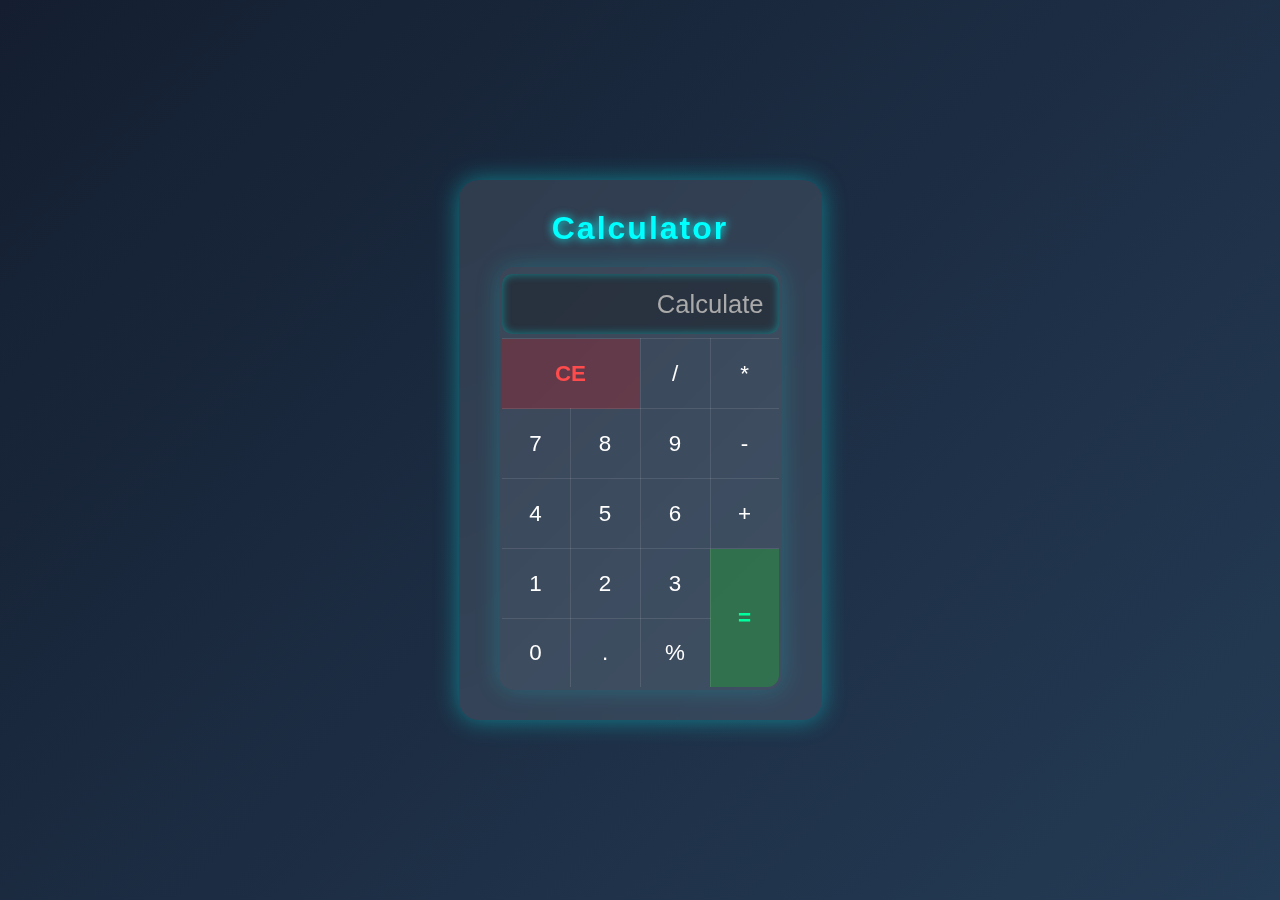
<file: Calculator/index.html>
<!DOCTYPE html>
<html lang="en">
<head>
    <meta charset="UTF-8">
    <meta name="viewport" content="width=device-width, initial-scale=1.0">
    <title>Document</title>
    <link rel="stylesheet" href="style.css">
</head>
<body>
    <div class="container">
        <h1>Calculator</h1>
       <table border="3" class="table">
        <tr>
            <th colspan="4">
                <input type="text" placeholder="Calculate">
            </th>
        </tr>
        <tr>
            <td colspan="2" onclick="clearALL()">CE</td>
            <td onclick="getVal(event)">/</td>
            <td onclick="getVal(event)">*</td>
        </tr>
        <tr>
            <td onclick="getVal(event)">7</td>
             <td onclick="getVal(event)">8</td>
             <td onclick="getVal(event)">9</td>
             <td onclick="getVal(event)">-</td>
        </tr>
        <tr>
            <td onclick="getVal(event)">4</td>
            <td onclick="getVal(event)">5</td>
            <td onclick="getVal(event)">6</td>
            <td onclick="getVal(event)">+</td>
        </tr>
        <tr>
            <td onclick="getVal(event)">1</td>
            <td onclick="getVal(event)">2</td>
            <td onclick="getVal(event)">3</td>
            <td rowspan="2" onclick="calculate()">=</td>
        </tr>
        <tr>
            <td onclick="getVal(event)">0</td>
            <td onclick="getVal(event)">.</td>
            <td onclick="getVal(event)">%</td>
        </tr>
       </table>
    </div>
    <script src="./app.js"></script>
</body>
</html>
</file>
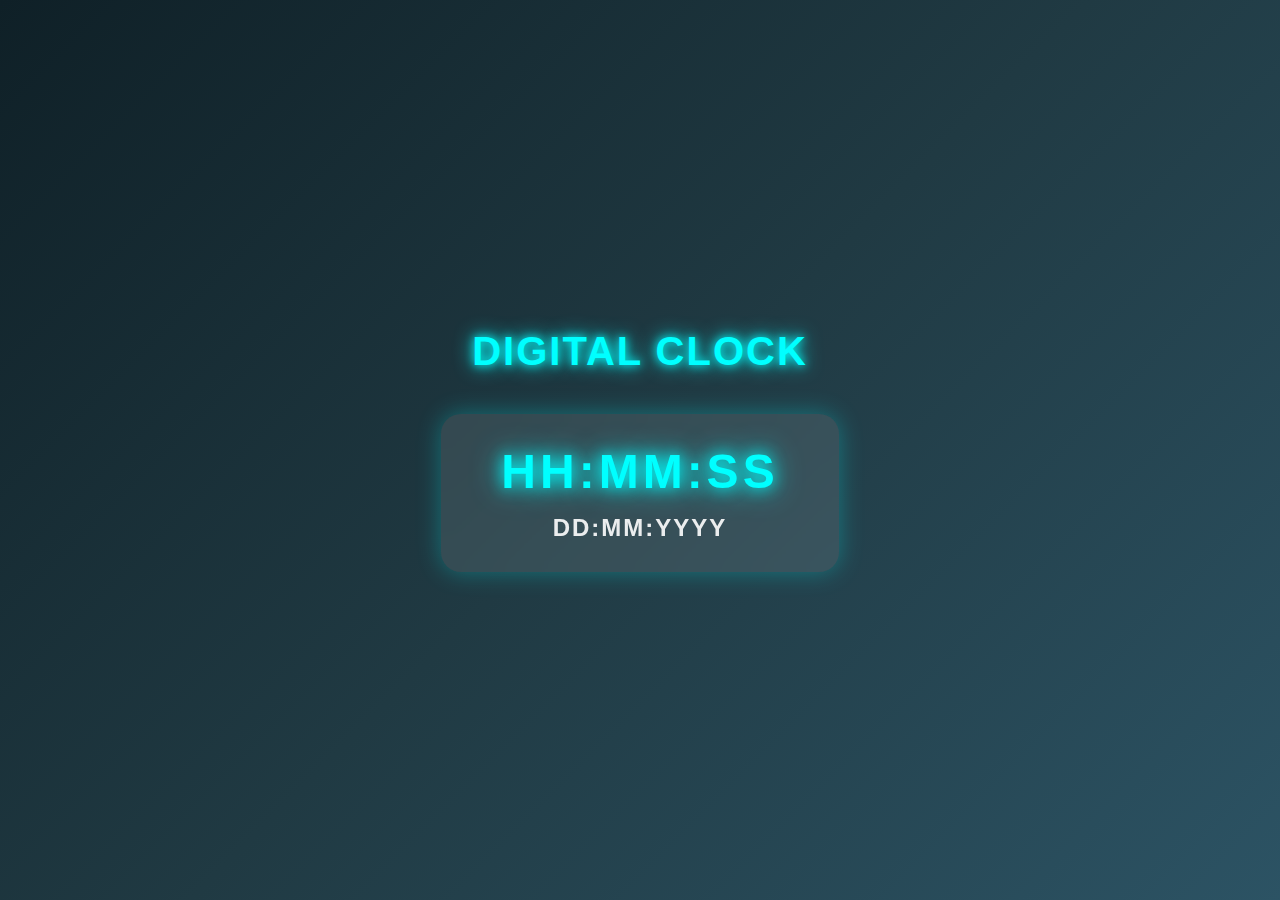
<file: Digital clock/index.html>
<!DOCTYPE html>
<html lang="en">
<head>
    <meta charset="UTF-8">
    <meta name="viewport" content="width=device-width, initial-scale=1.0">
    <title>Document</title>
    <link rel="stylesheet" href="style.css">
</head>
<body onload="setInterval(digitalClock,1000)">
    <h1>Digital Clock</h1>

    <h2 class="container">
        <div id="time">HH:MM:SS</div>
        <div id="dmy">DD:MM:YYYY</div>
    </h2>
    <script src="./app.js"></script>
</body>
</html>
</file>
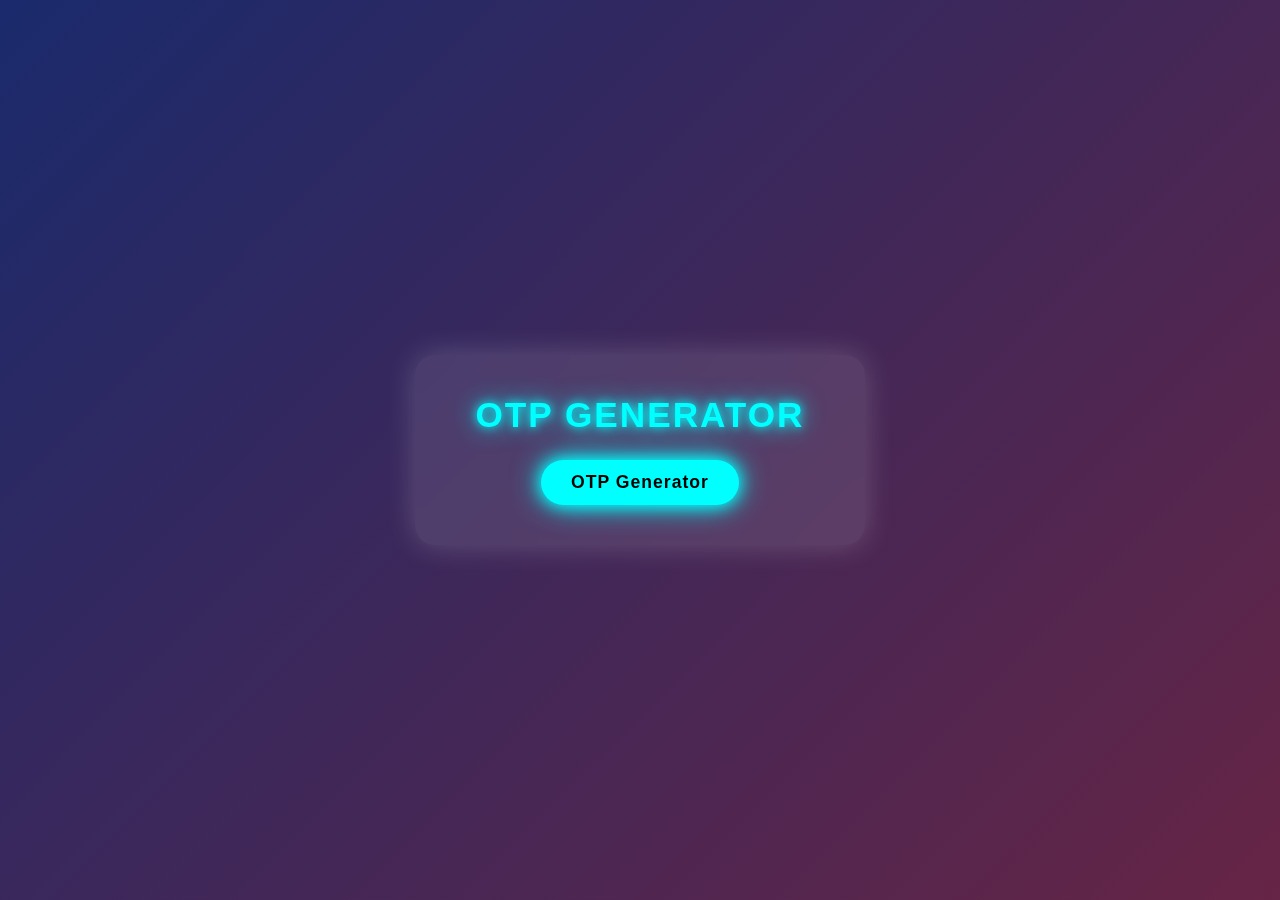
<file: OTP Generator/index.html>
<!DOCTYPE html>
<html lang="en">
<head>
    <meta charset="UTF-8">
    <meta name="viewport" content="width=device-width, initial-scale=1.0">
    <title>Document</title>
    <link rel="stylesheet" href="style.css">
</head>
<body>
    <div class="container">
    <h1>OTP Generator</h1>
    <h2 id="display"></h2>
    <button onclick="generatedOTP()">OTP Generator</button>
   </div>
    <script src="./app.js"></script>
</body>
</html>
</file>
<file: Calculator/style.css>
/* *{
    margin: 0;
    padding: 0;
    box-sizing: border-box;
}

.container{
    height: 300px;
    width: 100px;
    margin: 10vh auto;
}

.table{
    width: 300px;
    height: 400px;
    border-spacing: 7px;
    border-radius: 20px;
}
tr{
    text-align: center;
}
td{
    border-radius: 10px;
   
}
td:hover{
    background-color: skyblue;
     box-shadow: 1px 1px 5px black;
    color: white;
}
td:active{
    transform: scale(.9);
}
input{
    border: none;
    height: 100%;
    width: 100%;
    font-size: 20px;
} */
 /* ===== RESET ===== */
* {
  margin: 0;
  padding: 0;
  box-sizing: border-box;
  font-family: "Poppins", sans-serif;
}

/* ===== BODY STYLE ===== */
body {
  height: 100vh;
  display: flex;
  justify-content: center;
  align-items: center;
  background: linear-gradient(135deg, #141e30, #243b55);
  background-size: cover;
  color: #fff;
}

/* ===== CONTAINER ===== */
.container {
  background: rgba(255, 255, 255, 0.1);
  padding: 30px 40px;
  border-radius: 20px;
  box-shadow: 0 0 25px rgba(0, 255, 255, 0.4);
  backdrop-filter: blur(10px);
  text-align: center;
}

/* ===== HEADING ===== */
h1 {
  font-size: 2rem;
  color: #00ffff;
  text-shadow: 0 0 10px #00ffff;
  letter-spacing: 2px;
  margin-bottom: 20px;
}

/* ===== TABLE STYLE ===== */
.table {
  border-collapse: collapse;
  margin: 0 auto;
  background: rgba(255, 255, 255, 0.05);
  border-radius: 15px;
  overflow: hidden;
  box-shadow: 0 0 25px rgba(0, 255, 255, 0.2);
}

.table th,
.table td {
  width: 70px;
  height: 70px;
  text-align: center;
  font-size: 1.4rem;
  cursor: pointer;
  color: #fff;
  transition: all 0.3s ease;
  border: 1px solid rgba(255, 255, 255, 0.1);
  user-select: none;
}

/* ===== BUTTON EFFECTS ===== */
.table td:hover {
  background: #00ffff;
  color: #000;
  box-shadow: 0 0 15px #00ffff;
  transform: scale(1.05);
}

/* ===== INPUT BOX ===== */
input {
  width: 100%;
  height: 60px;
  border: none;
  outline: none;
  background: rgba(0, 0, 0, 0.3);
  color: #00ffff;
  font-size: 1.6rem;
  text-align: right;
  padding-right: 15px;
  border-radius: 10px;
  box-shadow: inset 0 0 10px rgba(0, 255, 255, 0.4);
}

/* Placeholder style */
input::placeholder {
  color: #aaa;
}

/* ===== SPECIAL BUTTONS ===== */
td[colspan="2"] {
  background: rgba(255, 0, 0, 0.2);
  color: #ff4b4b;
  font-weight: bold;
}

td[colspan="2"]:hover {
  background: #ff4b4b;
  color: #fff;
  box-shadow: 0 0 15px #ff4b4b;
}

/* ===== EQUAL TO BUTTON ===== */
td[rowspan="2"] {
  background: rgba(0, 255, 0, 0.2);
  color: #00ff9f;
  font-weight: bold;
}

td[rowspan="2"]:hover {
  background: #00ff9f;
  color: #000;
  box-shadow: 0 0 15px #00ff9f;
}

/* ===== RESPONSIVE ===== */
@media (max-width: 600px) {
  .container {
    padding: 20px;
  }

  .table th,
  .table td {
    width: 55px;
    height: 55px;
    font-size: 1.2rem;
  }

  input {
    height: 50px;
    font-size: 1.3rem;
  }
}
</file>
<file: Digital clock/style.css>
/* ==== RESET ==== */
* {
  margin: 0;
  padding: 0;
  box-sizing: border-box;
  font-family: "Poppins", sans-serif;
}

/* ==== BODY STYLE ==== */
body {
  height: 100vh;
  display: flex;
  flex-direction: column;
  justify-content: center;
  align-items: center;
  background: linear-gradient(135deg, #0f2027, #203a43, #2c5364);
  color: #fff;
  text-align: center;
}

/* ==== HEADING ==== */
h1 {
  font-size: 2.5rem;
  letter-spacing: 2px;
  margin-bottom: 40px;
  text-transform: uppercase;
  color: #00ffff;
  text-shadow: 0 0 10px #00ffff, 0 0 20px #00ffff;
}

/* ==== CLOCK CONTAINER ==== */
.container {
  background: rgba(255, 255, 255, 0.1);
  padding: 30px 60px;
  border-radius: 20px;
  box-shadow: 0 0 25px rgba(0, 255, 255, 0.3);
  display: flex;
  flex-direction: column;
  align-items: center;
  gap: 15px;
  backdrop-filter: blur(10px);
}

/* ==== TIME DISPLAY ==== */
#time {
  font-size: 3rem;
  letter-spacing: 4px;
  font-weight: bold;
  color: #00ffff;
  text-shadow: 0 0 15px #00ffff, 0 0 30px #00ffff;
}

/* ==== DATE DISPLAY ==== */
#dmy {
  font-size: 1.5rem;
  letter-spacing: 2px;
  color: #fff;
  opacity: 0.9;
}

/* ==== ANIMATION ==== */
@keyframes glow {
  0% {
    text-shadow: 0 0 5px #00ffff, 0 0 10px #00ffff;
  }
  50% {
    text-shadow: 0 0 20px #00ffff, 0 0 40px #00ffff;
  }
  100% {
    text-shadow: 0 0 5px #00ffff, 0 0 10px #00ffff;
  }
}

#time {
  animation: glow 2s infinite alternate;
}

/* ==== RESPONSIVE ==== */
@media (max-width: 600px) {
  #time {
    font-size: 2rem;
  }

  #dmy {
    font-size: 1.2rem;
  }

  .container {
    padding: 20px 30px;
  }
}
</file>
<file: OTP Generator/style.css>
/* ===== RESET ===== */
* {
  margin: 0;
  padding: 0;
  box-sizing: border-box;
  font-family: "Poppins", sans-serif;
}

/* ===== BODY STYLE ===== */
body {
  height: 100vh;
  display: flex;
  justify-content: center;
  align-items: center;
  background: linear-gradient(135deg, #1a2a6c, #b21f1f, #fdbb2d);
  background-size: 400% 400%;
  animation: gradientShift 10s ease infinite;
  color: #fff;
}

/* Background animation */
@keyframes gradientShift {
  0% { background-position: 0% 50%; }
  50% { background-position: 100% 50%; }
  100% { background-position: 0% 50%; }
}

/* ===== CONTAINER ===== */
.container {
  background: rgba(255, 255, 255, 0.1);
  padding: 40px 60px;
  border-radius: 20px;
  box-shadow: 0 0 30px rgba(255, 255, 255, 0.2);
  text-align: center;
  backdrop-filter: blur(10px);
}

/* ===== HEADING ===== */
h1 {
  font-size: 2.2rem;
  margin-bottom: 25px;
  color: #00ffff;
  text-shadow: 0 0 10px #00ffff, 0 0 25px #00ffff;
  text-transform: uppercase;
  letter-spacing: 2px;
}

/* ===== DISPLAY (OTP Text) ===== */
#display {
  font-size: 2.5rem;
  margin: 20px 0;
  font-weight: bold;
  color: #fff;
  text-shadow: 0 0 10px #fff, 0 0 25px #fff;
  letter-spacing: 5px;
  transition: 0.3s;
}

/* ===== BUTTON ===== */
button {
  font-size: 1.1rem;
  background: #00ffff;
  color: #000;
  border: none;
  padding: 12px 30px;
  border-radius: 30px;
  cursor: pointer;
  transition: all 0.3s ease;
  font-weight: bold;
  letter-spacing: 1px;
  box-shadow: 0 0 15px #00ffff, 0 0 30px #00ffff;
}

button:hover {
  background: #fff;
  color: #111;
  box-shadow: 0 0 25px #fff, 0 0 50px #00ffff;
  transform: scale(1.05);
}

/* ===== RESPONSIVE ===== */
@media (max-width: 600px) {
  .container {
    padding: 25px 30px;
  }

  #display {
    font-size: 2rem;
  }

  button {
    padding: 10px 25px;
    font-size: 1rem;
  }
}
</file>
